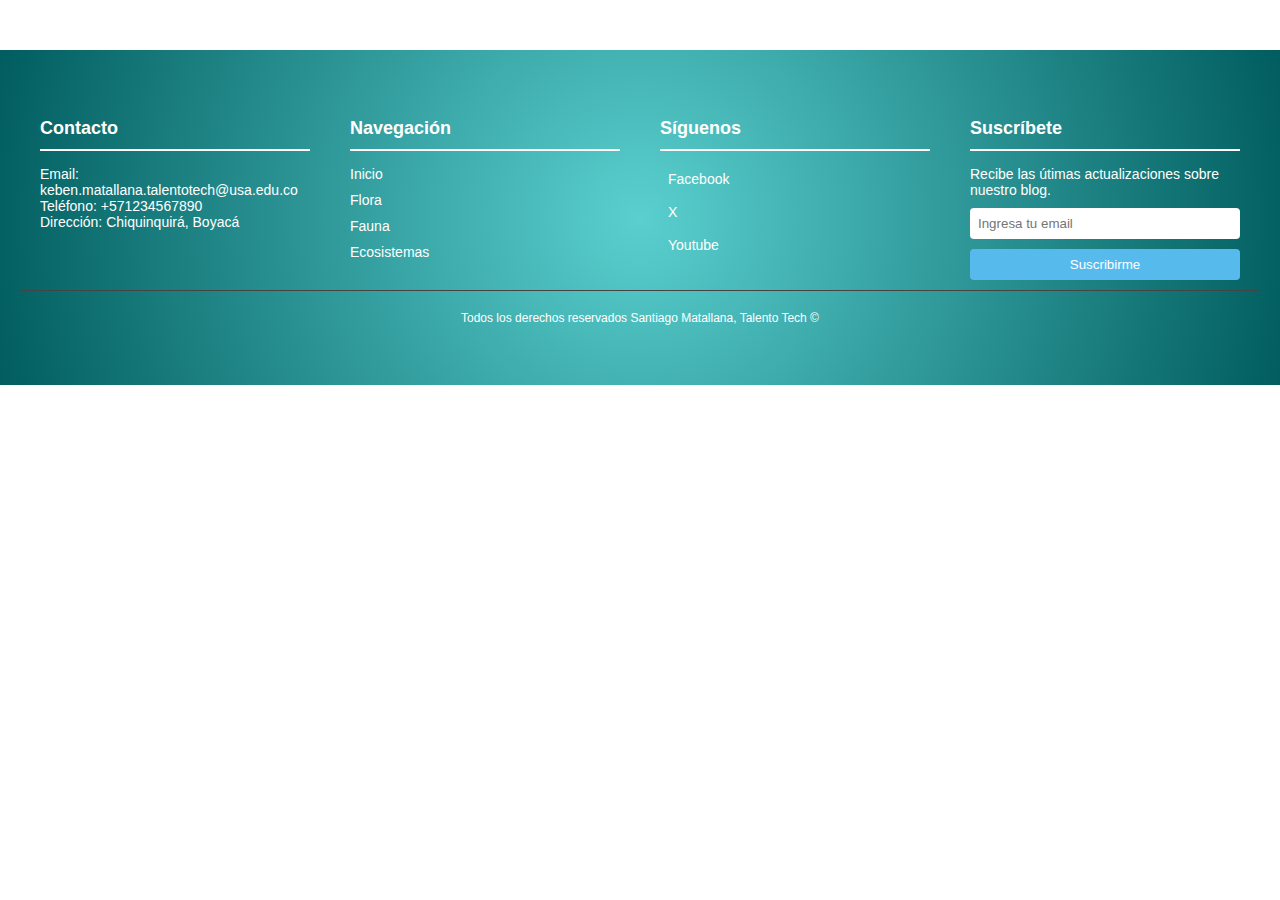
<file: pages/footer.html>
<!DOCTYPE html>
<html lang="en">
<head>
    <meta charset="UTF-8">
    <meta name="viewport" content="width=device-width, initial-scale=1.0">
    <link rel="stylesheet" href="../styles/style.css" type="text/css">
    <title>Document</title>
</head>
<body>
    <footer>
        <div class="footer-content">
            <div class="footer-section">
                <h3>Contacto</h3>
                <p>Email: keben.matallana.talentotech@usa.edu.co</p>
                <p>Teléfono: +571234567890</p>
                <p>Dirección: Chiquinquirá, Boyacá</p>
            </div>

            <div class="footer-section">
                <h3>Navegación</h3>
                <ul>
                    <li><a href="/">Inicio</a></li>
                    <li><a href="/flora">Flora</a></li>
                    <li><a href="/fauna">Fauna</a></li>
                    <li><a href="/ecosistemas">Ecosistemas</a></li>
                </ul>
            </div>

            <div class="footer-section">
                <h3>Síguenos</h3>
                <ul>
                    <li><a href="#"><i class="fa-brands fa-facebook"></i>Facebook</a></li>
                    <li><a href="#"><i class="fa-brands fa-x-twitter"></i>X</a></li>
                    <li><a href="#"><i class="fa-brands fa-youtube"></i>Youtube</a></li>
                </ul>
            </div>

            <div class="footer-section suscription">
                <h3>Suscríbete</h3>
                <p>
                    Recibe las útimas actualizaciones sobre nuestro blog.
                </p>
                <form action="#">
                    <input type="email" placeholder="Ingresa tu email" required>
                    <button type="submit">Suscribirme</button>
                </form>
            </div>

            <div class="footer-bottom">
                <p>Todos los derechos reservados Santiago Matallana, Talento Tech &copy</p>
            </div>
        </div>
    </footer>
</body>
</html>
</file>
<file: styles/style.css>
body{
    margin: 0;
    font-family: Arial, Helvetica, sans-serif;
    padding-top: 50px;
}

header{
    position: fixed;
    top: 0;
    left: 0;
    background-color: rgb(1, 131, 1, 0.95);
    color: white;
    padding: 10px;
    display: flex;
    justify-content: space-between;
    align-items: center;
    z-index: 1000;
    box-shadow: 0 2px 5px rgba(0, 0, 0, 0.1);
    width: 99%;
}

.navbar{
    display: flex;
    justify-content: space-between;
    align-items: center;
    width: 100%;
}

.navbar-left, .navbar-right{
    display: flex;
    align-items: center;
}

.navbar-right{
    gap: 15px
}

.icon-btn{
    background: none;
    border: none;
    color: white;
    font-size: 1.5rem;
    cursor: pointer;
}

.icon-btn:hover{
    color: #f39c12;
}

.banner{
    background-image: url('../assets/img/ErnestoPerez.jpg');
    background-size: cover;
    background-position: center;
    height: 60vh;
    width: 100%;
    display: flex;
    justify-content: flex-start;
    align-items: center;
    padding-left: 40px;
    position: relative;
    color: white;
    text-align: left;
}

.banner h1{
    font-size: 2rem;
    font-weight: bold;
    text-shadow: 5px 5px 4px rgba(0, 0, 0, 1);
    margin: 0;
    line-height: 1.2;
}

a{
    text-decoration: none;
    color: #007BFF;
}

a:hover{
    color: #0056b3;
}

section.flora, section.fauna, section.ecosistemas, section.especies-invasoras{
    padding: 40px 20px;
}

section.flora .content, section.fauna .content, section.ecosistemas .content, section.especies-invasoras .content {
    display: flex;
    align-items: center;
    justify-content: space-between;
    margin-bottom: 20px;
}

section.flora img, section.fauna img, section.ecosistemas img, section.especies-invasoras img{
    width: 45%;
    border-radius: 10px;
    margin: 0 20px;
}

section.flora .text, section.fauna .text, section.ecosistemas .text, section.especies-invasoras .text{
    width: 50%;
}

section.flora h2, section.fauna h2, section.ecosistemas h2, section.especies-invasoras h2{
    font-size: 2.5rem;
    margin-bottom: 20px;
}

section.flora p, section.fauna p, section.ecosistemas p, section.especies-invasoras p{
    font-size: 1.2rem;
    margin-bottom: 20px;
}

section.flora .learn-more, section.fauna .learn-more, section.ecosistemas .learn-more, section.especies-invasoras .learn-more{
    font-size: 1.2rem;
    font-weight: bold;
}

.learn-more {
    display: inline-block;
    padding: 10px 20px;
    font-size: 1rem;
    text-decoration: none;
    color: #333;
    border: 2px solid lime;
    border-radius: 25px;
    transition: all 0.3s ease;
    background-color: transparent;
}

.learn-more:hover{
    background-color: lime;
    color: white;
    transform: scale(1.03);
    box-shadow: 0 4px 10px aqua;
}

section.flora .content, section.fauna .content, section.ecosistemas .content, section.especies-invasoras .content {
    flex-direction: row;
}

footer{
    background: radial-gradient(circle, #5acfcf, #015d5f);
    color: #fff;
    padding: 40px 20px;
    font-size: 0.875rem;
}

.footer-content {
    display: flex;
    flex-wrap: wrap;
    justify-content: space-between;
    margin-bottom: 20px;
}

.footer-section {
    flex: 1;
    min-width: 200px;
    margin: 10px 20px;
}

.footer-section h3{
    font-size: 1.125rem;
    margin-bottom: 15px;
    border-bottom: 2px solid #fff;
    padding-bottom: 10px;
}

.footer-section p, .footer-section ul{
    margin: 0;
    padding: 0;
}

.footer-section ul{
    list-style: none;
}

.footer-section ul li {
    margin-bottom: 10px;
}

.footer-section ul li a{
    color: #fff;
    margin-bottom: 10px;
    text-decoration: none;
    transition: color 0.3s;
}

.footer-section ul li a:hover{
    color: #aaa;
}

.footer-section ul li i {
    margin-right: 8px;
    font-size: 1.25rem;
}

.suscription form{
    display: flex;
    flex-direction: column;
    margin-top: 10px;
}

.suscription input[type="email"]{
    padding: 8px;
    border: none;
    border-radius: 4px;
    margin-bottom: 10px;
}

.suscription button{
    padding: 8px;
    border: none;
    background-color: #56baed;
    color: white;
    border-radius: 4px;
    cursor: pointer;
}

.suscription button:hover{
    background-color: #39ace7;
}

.footer-bottom{
    text-align: center;
    padding-top: 20px;
    border-top: 1px solid #444;
    font-size: 0.75rem;
    width: 100%;
}

.footer-bottom p{
    margin: 0;
}

::-webkit-scrollbar{
    display: none;
}

/* Responsividad para pantallas pequeñas (móviles) */
@media (max-width: 768px) {

    /* Header y navegación */
    header {
        padding: 10px;
        justify-content: center; /* Centrar los elementos del header */
    }
    
    .navbar {
        flex-direction: column; /* Cambia a columna en pantallas pequeñas */
        gap: 10px;
    }

    .navbar-left, .navbar-right {
        justify-content: center;
    }

    /* Ajustes en la imagen del banner */
    .banner {
        height: 40vh;
        padding-left: 20px;
        justify-content: center;
        text-align: center;
    }

    .banner h1 {
        font-size: 1.5rem; /* Disminuye el tamaño del título */
    }

    /* Secciones de contenido (flora, fauna, ecosistemas) */
    section.flora .content, 
    section.fauna .content, 
    section.ecosistemas .content,
    section.especies-invasoras .content {
        flex-direction: column; /* Cambia la dirección de las columnas a fila */
        text-align: center; /* Centra el texto */
    }

    section.flora img, 
    section.fauna img, 
    section.ecosistemas img, 
    section.especies-invasoras img {
        width: 100%; /* Asegura que las imágenes ocupen el 100% en móviles */
        margin: 0 auto; /* Centra la imagen */
    }
    
    section.fauna img,
    section.especies-invasoras img{
        order: -1;
    }

    section.flora .text, 
    section.fauna .text, 
    section.ecosistemas .text, 
    section.especies-invasoras .text {
        width: 100%; /* Texto en el 100% de la pantalla */
    }

    section.fauna .text,
    section.especies-invasoras .text {
        order: 1;
    }

    section.flora h2, 
    section.fauna h2, 
    section.ecosistemas h2, 
    section.especies-invasoras h2 {
        font-size: 2rem; /* Ajusta el tamaño del título */
    }

    section.flora p, 
    section.fauna p, 
    section.ecosistemas p,
    section.especies-invasoras p {
        font-size: 1rem; /* Ajusta el tamaño del texto */
    }

    /* Footer */
    .footer-content {
        flex-direction: column; /* Los elementos del footer se apilan en columna */
        align-items: center;
        width: 100%;
    }

    .footer-section {
        width: 100%;
        text-align: center; /* Centra el contenido del footer */
    }

    .footer-bottom {
        font-size: 0.75rem;
        padding-top: 10px;
    }
}

/* Responsividad para tablets */
@media (min-width: 769px) and (max-width: 1024px) {

    /* Secciones de contenido (flora, fauna, ecosistemas) */
    section.flora img, 
    section.fauna img, 
    section.ecosistemas img,
    section.especies-invasoras img {
        width: 50%; /* Reduce el tamaño de las imágenes a la mitad del ancho */
    }

    section.flora h2, 
    section.fauna h2, 
    section.ecosistemas h2,
    section.especies-invasoras h2 {
        font-size: 2.2rem; /* Ajusta el tamaño del título para tablets */
    }

    section.flora p, 
    section.fauna p, 
    section.ecosistemas p,
    section.especies-invasoras p {
        font-size: 1.1rem; /* Ajusta el tamaño del texto */
    }
}
</file>
